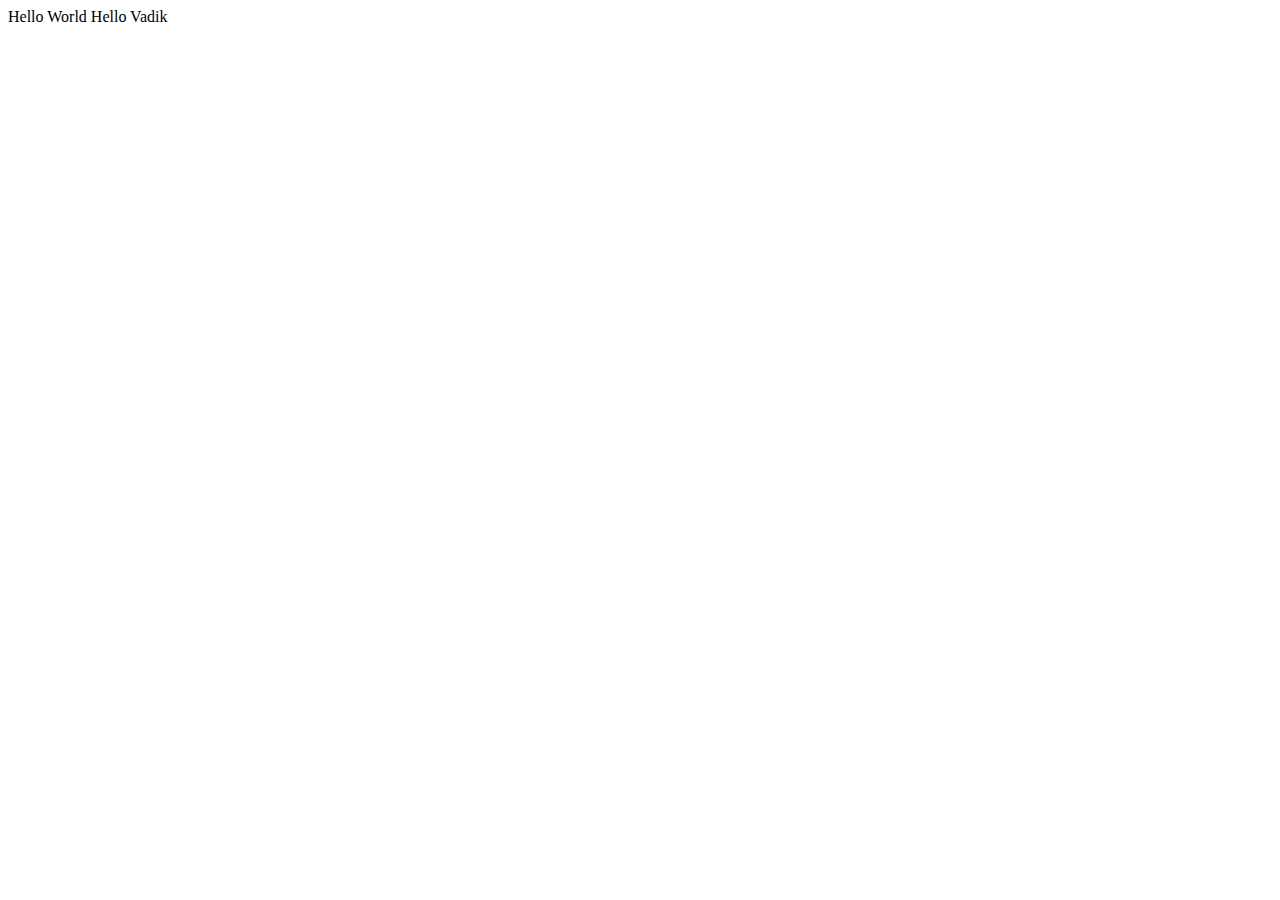
<file: index.html>
<!DOCTYPE html PUBLIC "-//W3C//DTD XHTML 1.0 Transitional//EN" "http://www.w3.org/TR/xhtml1/DTD/xhtml1-transitional.dtd">
<html xmlns="http://www.w3.org/1999/xhtml">
<head>
<meta http-equiv="Content-Type" content="text/html; charset=utf-8" />
<title>Hello World</title>
</head>

<body>
Hello World

Hello Vadik
</body>
</html>
</file>
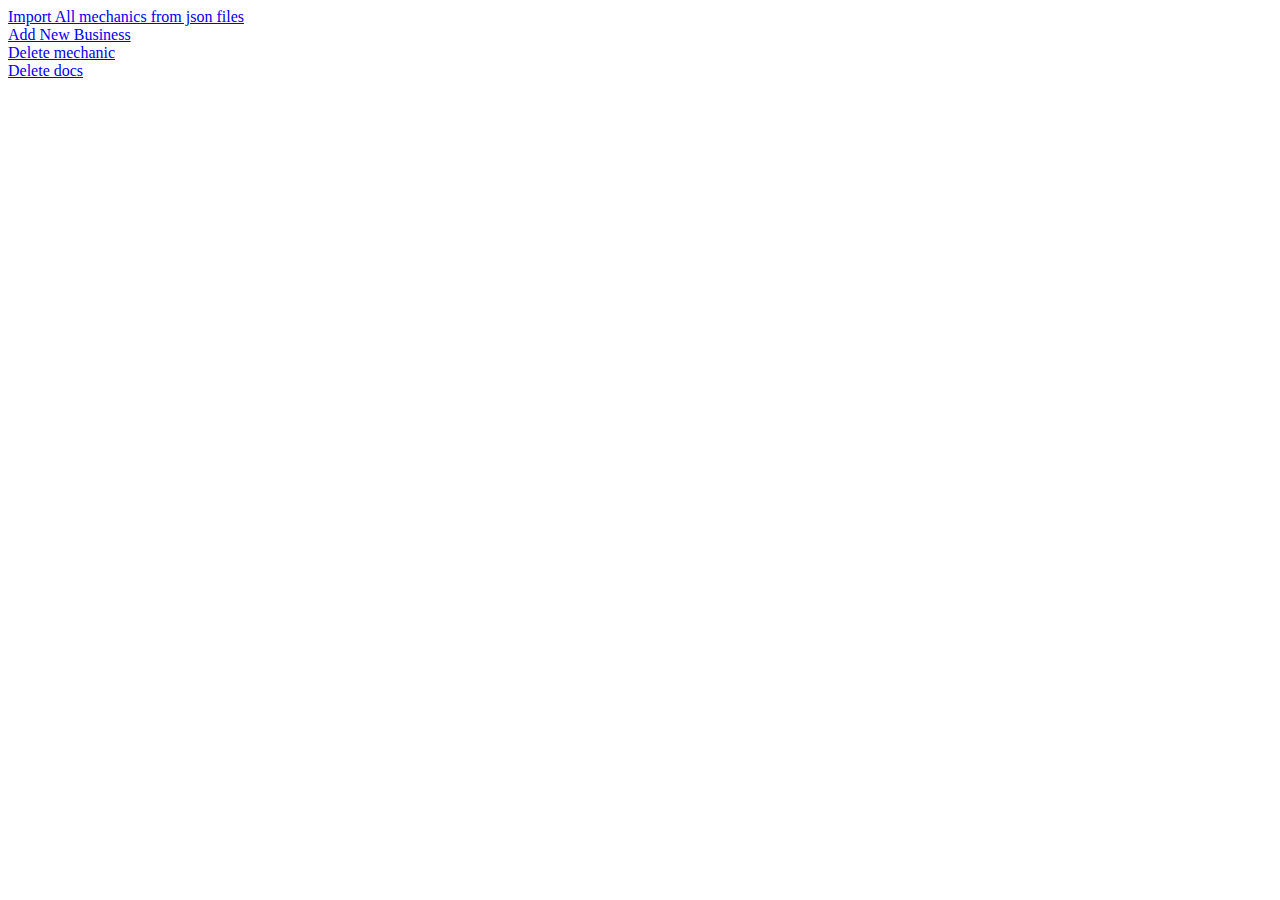
<file: templates/admin.html>
<!DOCTYPE html>
<html>
<head>
    <title></title>
</head>
<body>
    <a href="/admin/import_mech_data" > Import All mechanics from json files</a>
    <br>
    <a href="/admin/add_business" > Add New Business</a>
    <br>
    <a href="/admin/delete_mech" > Delete mechanic</a>
    <br>
    <a href="/admin/delete_docs" > Delete docs</a>
</body>
</html>
</file>
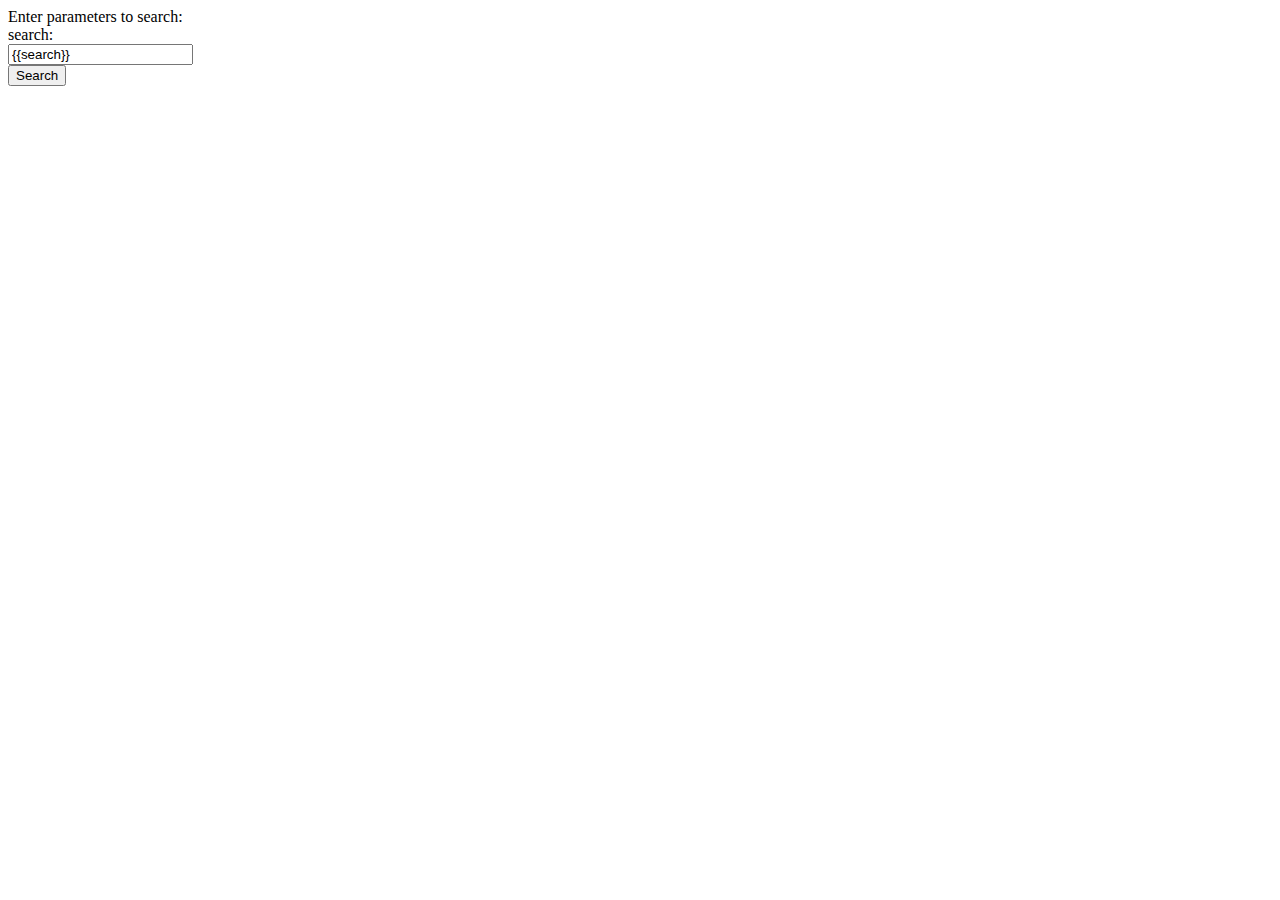
<file: templates/search.html>
<!DOCTYPE html>
<html>
<head>
<title></title>
</head>
<body>
Enter parameters to search:
<form action="/search" method="post">
  <input type="hidden" name="category" value="books" />
  <div class="clearfix">
    <label for="name">search:</label>
    <div class="input">
      <input type="text" name="search" value="{{search}}" />
    </div>
  </div>
  <input class="btn primary" id="subreview" name="subreview" type="submit" value="Search"/>
</form>
</body>
</html>
</file>
